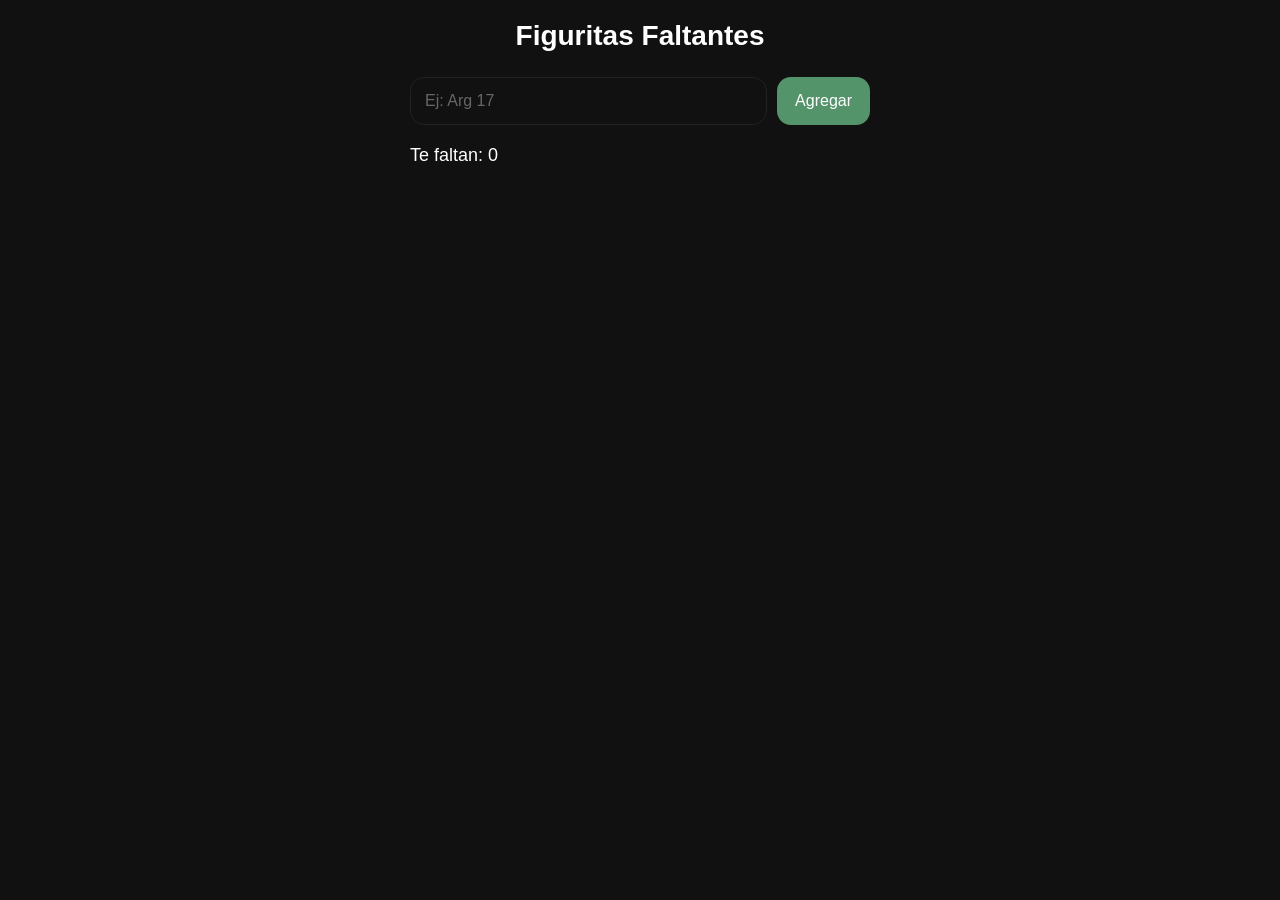
<file: index.html>
<!DOCTYPE html>
<html lang="es">

<head>

	<meta charset="UTF-8">

	<meta
		name="viewport"
		content="width=device-width, initial-scale=1.0"
	>

	<title>Figuritas</title>

	<link rel="manifest" href="manifest.json">

	<link
		rel="stylesheet"
		href="style.css"
	>

	<meta
		name="theme-color"
		content="#111111"
	>

</head>

<body>

	<div class="container">

		<div class="top-bar">

			<h1>Figuritas Faltantes</h1>

			<div class="input-area">

				<input
					type="text"
					id="figuritaInput"
					placeholder="Ej: Arg 17"
					autocomplete="off"
				>

				<button id="agregarBtn">
					Agregar
				</button>

			</div>

			<div class="stats">

				Te faltan:
				<span id="contador">0</span>

			</div>

		</div>

		<div class="lista-container">

			<ul id="listaFiguritas"></ul>

		</div>

	</div>

	<div
		id="modalConfirmacion"
		class="modal oculto"
	>

		<div class="modal-contenido">

			<p id="textoModal">
				¿Estas seguro?
			</p>

			<div class="modal-botones">

				<button id="confirmarSi">
					Sí
				</button>

				<button id="confirmarNo">
					No
				</button>

			</div>

		</div>

	</div>

	<script src="storage.js"></script>

	<script src="ui.js"></script>

	<script src="app.js"></script>

</body>
</html>
</file>
<file: style.css>
html {
	background: #111;
}

* {
	margin: 0;
	padding: 0;
	box-sizing: border-box;
	font-family: Arial, sans-serif;
}

body {
	background: #111;
	color: white;

	height: 100vh;

	overflow: hidden;
}

.container {
	max-width: 500px;

	margin: auto;

	height: 100vh;

	display: flex;
	flex-direction: column;
}

.top-bar {
	position: sticky;

	top: 0;

	background: #111;

	padding: 20px;

	z-index: 100;

	border-bottom: 1px solid #111;
}

h1 {
	text-align: center;

	margin-bottom: 25px;

	font-size: 28px;
}

.input-area {
	display: flex;

	gap: 10px;

	margin-bottom: 20px;
}

input {
	flex: 1;

	padding: 14px;

	border: 1px solid #222;

	border-radius: 14px;

	font-size: 16px;

	outline: none;

	background: #111;

	color: white;
}

input::placeholder {
	color: #666;
}

button {
	padding: 14px 18px;

	border: none;

	border-radius: 14px;

	background: #54946A;

	color: white;

	font-size: 16px;

	cursor: pointer;

	transition: 0.2s;
}

button:hover {
	opacity: 0.9;
}

.stats {
	margin-bottom: 10px;

	font-size: 18px;

	color: #FFF;
}

.lista-container {
	flex: 1;

	overflow-y: auto;

	padding: 0 20px 20px 20px;
}

ul {
	list-style: none;

	display: grid;

	grid-template-columns:
		1fr 1fr;

	gap: 12px;
}

.item {
	background: #1a1a1a;

	padding: 16px;

	border-radius: 16px;

	display: flex;

	justify-content: center;

	align-items: center;

	border: 1px solid #2a2a2a;

	min-width: 0;

	cursor: pointer;

	transition: 0.15s;
}

.item:active {
	transform: scale(0.97);

	background: #222;
}

.delete-btn {
	background: #C26657;

	padding: 8px 12px;

	font-size: 14px;
}

.modal {
	position: fixed;

	inset: 0;

	background: rgba(0, 0, 0, 0.75);

	display: flex;

	justify-content: center;

	align-items: center;

	z-index: 9999;
}

.oculto {
	display: none;
}

.modal-contenido {
	background: #111;

	padding: 25px;

	border-radius: 22px;

	width: 90%;

	max-width: 320px;

	text-align: center;

	border: 1px solid #222;
}

.modal-contenido p {
	font-size: 18px;

	margin-bottom: 20px;
}

.modal-botones {
	display: flex;

	gap: 10px;
}

.modal-botones button {
	flex: 1;
}

#confirmarSi {
	background: #54946A;
}

#confirmarNo {
	background: #C26657;
}
</file>
